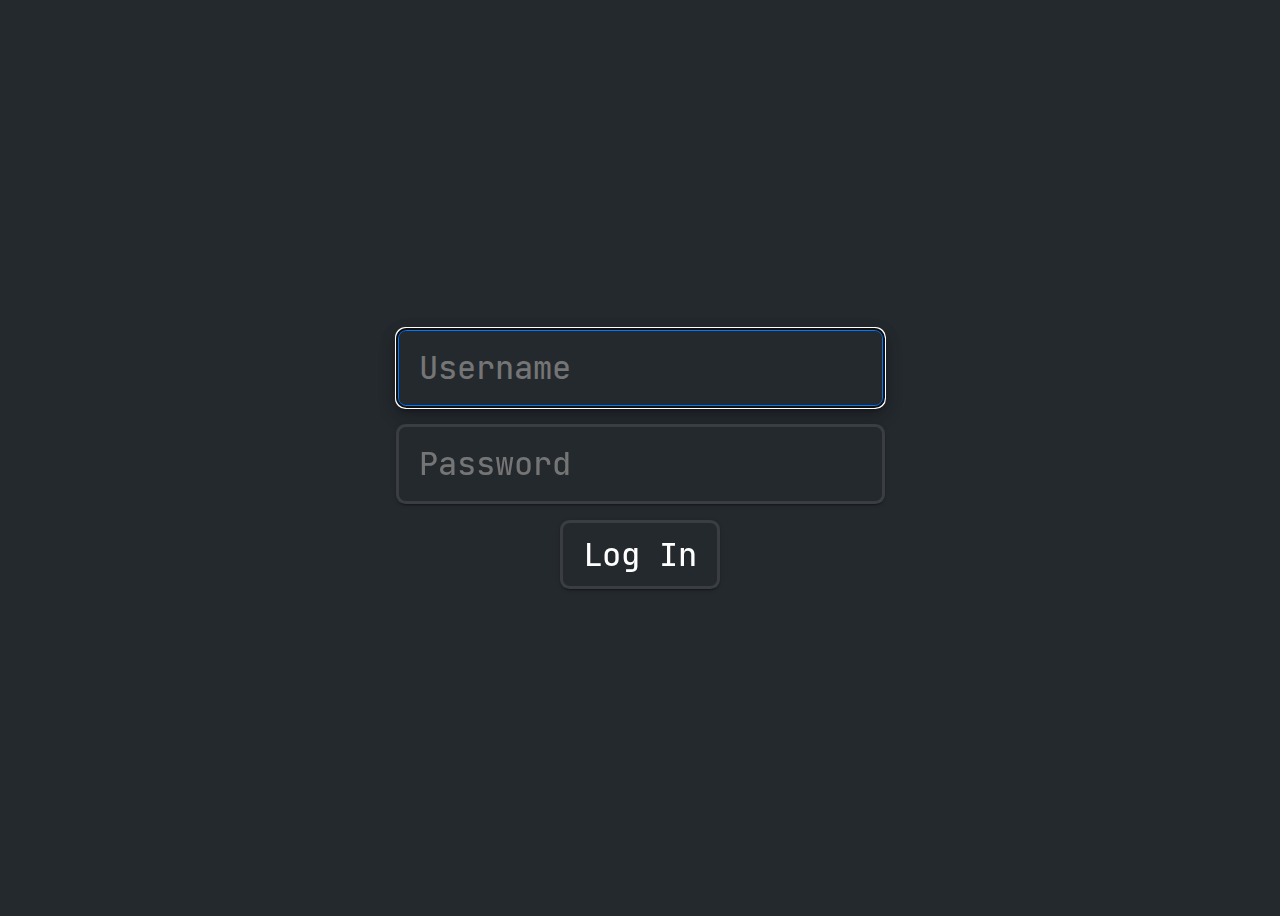
<file: html/index.html>
<!DOCTYPE html>
<html>
  <head>
    <title>Server Hub Login</title>
    <link rel="stylesheet" href="style.css" />
    <script src="index.js"></script>
  </head>
  <body>
    <div class="field-container">
      <input id="username" placeholder="Username" autocomplete="username" autocapitalize="false" spellcheck="false" autofocus="true"></input>
      <input id="password" placeholder="Password" type="password" autocomplete="current-password" autocapitalize="false" spellcheck="false" onkeypress="passwdKeypress(event)"></input>
      <button class="dash-item" style="height: auto;" onclick="login()">Log In</button>
    </div>
  </body>
</html>
</file>
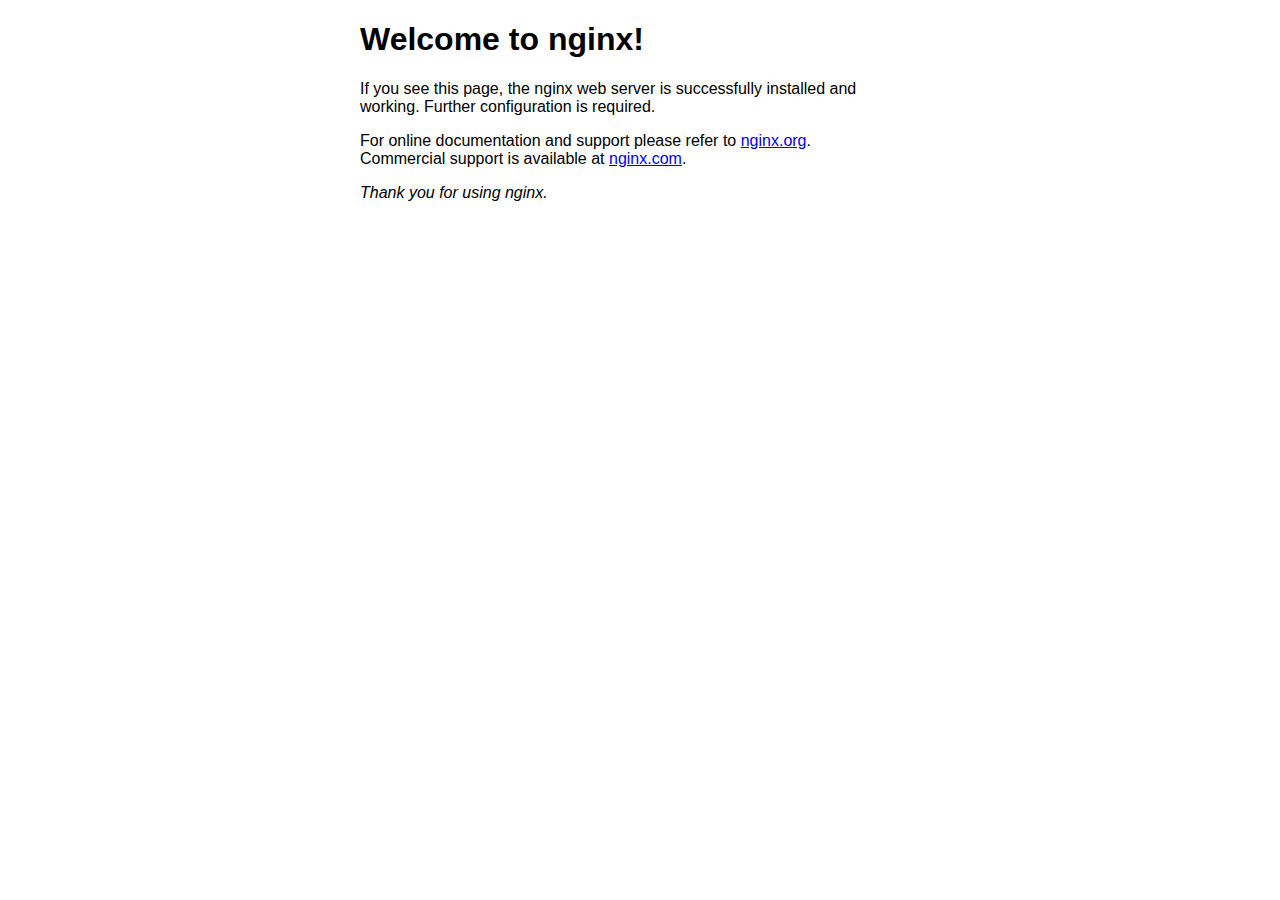
<file: html/index.nginx-debian.html>
<!DOCTYPE html>
<html>
<head>
<title>Welcome to nginx!</title>
<style>
    body {
        width: 35em;
        margin: 0 auto;
        font-family: Tahoma, Verdana, Arial, sans-serif;
    }
</style>
</head>
<body>
<h1>Welcome to nginx!</h1>
<p>If you see this page, the nginx web server is successfully installed and
working. Further configuration is required.</p>

<p>For online documentation and support please refer to
<a href="http://nginx.org/">nginx.org</a>.<br/>
Commercial support is available at
<a href="http://nginx.com/">nginx.com</a>.</p>

<p><em>Thank you for using nginx.</em></p>
</body>
</html>
</file>
<file: html/style.css>
:root {
    --background-color: rgb(36, 41, 46);
    --border-color: rgba(255, 255, 255, 0.1);
    --inactive-background-color: rgb(27, 30, 34);
}

@font-face {
    font-family: mono;
    src: url("fonts/JetBrainsMono-Medium.ttf");
}

* {
    box-sizing: border-box;
}

h1,
h2,
h3,
a,
p,
span,
li {
    font-family: "mono";
    font-weight: 400;
    color: white;
    text-decoration: none;
}

body {
    background-color: rgb(36, 41, 46);
    ;
    height: 100vh;
    overflow: hidden;
}

.top-bar{
    justify-content: flex-start;
    display: flex;
    gap: 5rem;
    width: 100%;
    z-index: 1;
}

.first-half{
    display: flex;
    justify-content: flex-start;
    align-items: center;
    flex-grow: 1;
    /* Now center horizonally */
    margin: 0 auto;
    /* Now center vertically */
    height: 5rem;
    top: calc(100% / 2)
    /* gap: 1rem; */
}

.second-half{
    display: flex;
    justify-content: flex-end;
    flex-grow: 1;
    align-items: center;
    /* Now center horizonally */
    /* margin: 0 auto; */
    /* Now center vertically */
    height: 5rem;;
    /* gap: 1rem; */
}

.logout-button{
    background-color: rgb(36, 41, 46);
    color: white;
    border: none;
    font-size: 2rem;
    height: 2em;
}

.logout-button:hover{
    cursor: pointer;
    color: #fc2500;
}
.dashboard{
    /* height: 100vh; */
    position: absolute;
    display: flex;
    flex-direction: column;
    justify-content: center;    
    align-items: center;
    left: calc(100% / 2);
    top: calc(100% / 32);
    /* Now center horizonally */
    /* margin: 0 auto; */
    /* Now center vertically */
    height: 100%; 
}

.button-container{
    position: absolute;
    display: flex;
    justify-content: center;
    align-items: center;
    /* Now center horizonally */
    margin: 0 auto;
    /* Now center vertically */
    /* height: 100%; */
    gap: 1.5rem;
    /* transform: translate(0, -10%); */
}

.field-container{
    display: flex;
    flex-direction: column;
    justify-content: center;
    align-items: center;
    /* Now center horizonally */
    margin: 0 auto;
    /* Now center vertically */
    height: 100vh;
    gap: 1rem;
}

input{
    background-color: rgb(36, 41, 46);
    border: 3px solid rgba(255, 255, 255, 0.1);
    font-family: mono;
    color: white;
    font-size: 2rem;
    height: 5rem;
    border-radius: .3em;
    padding: 10px 20px;
    box-shadow: 0 2px 2px 0 rgba(0, 0, 0, 0.14),
        0 1px 5px 0 rgba(0, 0, 0, 0.12),
        0 3px 1px -2px rgba(0, 0, 0, 0.2);
    transition: box-shadow 0.2s;
}

input:hover,
input:focus {
    /* Matierial theme hover*/
    box-shadow: 0 8px 17px 2px rgba(0, 0, 0,
            0.14),
        0 3px 14px 2px rgba(0, 0, 0, 0.12),
        0 5px 5px -3px rgba(0, 0, 0, 0.4);
    border-color: rgb(0, 119, 255);
}

.dash-item {
    background-color: rgb(36, 41, 46);
    border: 3px solid rgba(255, 255, 255, 0.1);
    font-family: mono;
    color: white;
    font-size: 2rem;
    height: 5em;
    border-radius: .3em;
    padding: 10px 20px;
    box-shadow: 0 2px 2px 0 rgba(0, 0, 0, 0.14),
        0 1px 5px 0 rgba(0, 0, 0, 0.12),
        0 3px 1px -2px rgba(0, 0, 0, 0.2);
    transition: box-shadow 0.2s;
}

.dash-item:hover {
/* Matierial theme hover*/
    box-shadow: 0 8px 17px 2px rgba(0, 0, 0, 
0.14),
        0 3px 14px 2px rgba(0, 0, 0, 0.12),
        0 5px 5px -3px rgba(0, 0, 0, 0.4);
    cursor: pointer;
    border-color: rgb(0, 119, 255);

}

.dash-item:active {
    box-shadow: 0 5px 8px 0 rgba(0, 0, 0, 0.14),
        0 1px 14px 0 rgba(0, 0, 0, 0.12),
        0 3px 4px -2px rgba(0, 0, 0, 0.4);
}
</file>
